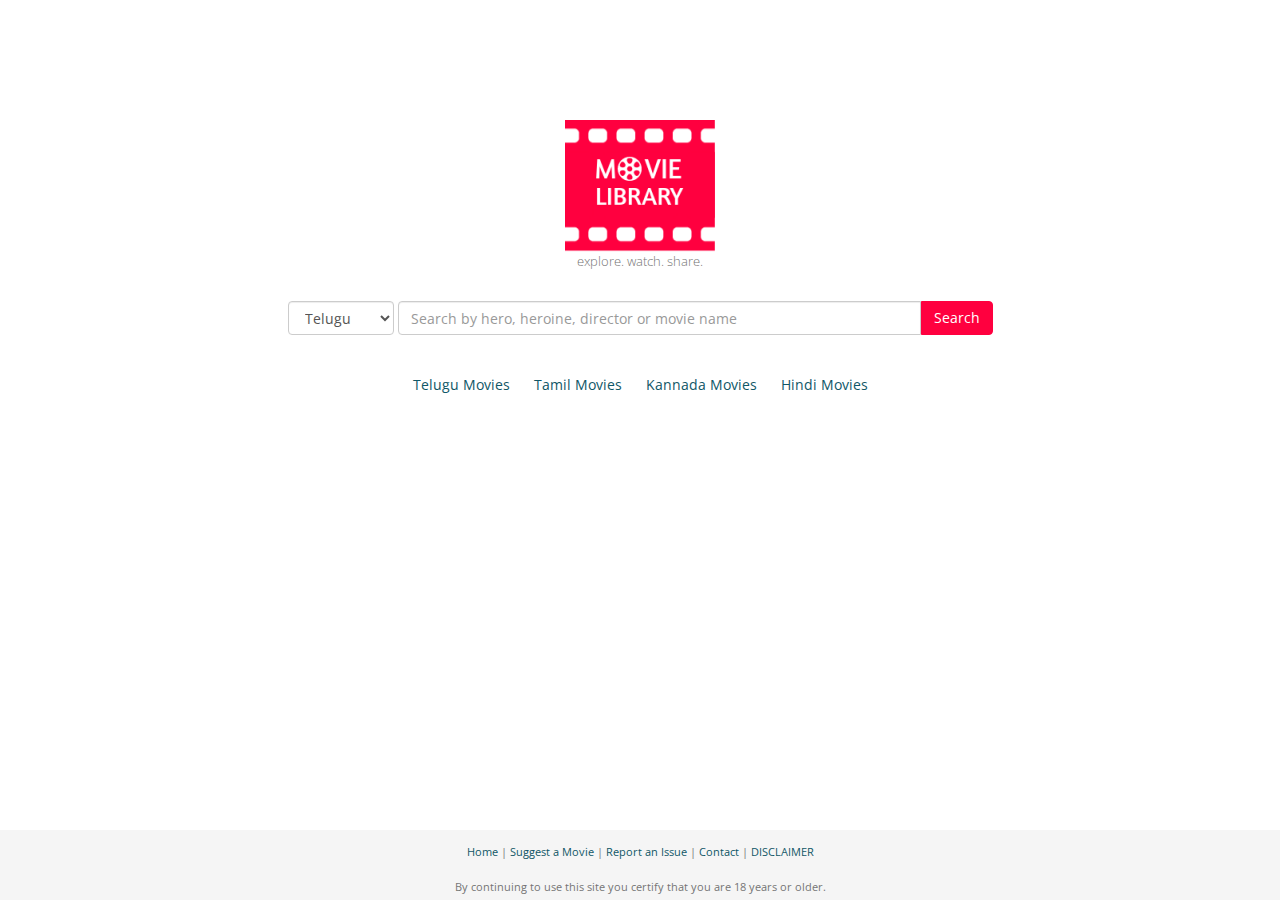
<file: index.html>
<!DOCTYPE html>
<html lang="en">
    <head>
        <meta charset="utf-8">
        <meta http-equiv="X-UA-Compatible" content="IE=edge">
        <meta name="viewport" content="width=device-width, initial-scale=1">
        <!-- The above 3 meta tags *must* come first in the head; any other head content must come *after* these tags -->
        <title>A Collection of Free Movies - MovieLibrary.org</title>
        <meta name="description" content="Watch Telugu, Tamil, Kannada, Hindi, Malayalam movies uploaded to Youtube and other video sharing sites">

        <link rel="shortcut icon" href="img/icon.png">

        <!-- CSS -->
        <link href="css/bootstrap.min.css" rel="stylesheet">
        <link href="css/styles.css?v4" rel="stylesheet">
        <link href="css/awesomplete.css" rel="stylesheet">
    </head>
    <body>
        <div id="content" class="container-fluid">
            <div class="row int-vert-spacer-div"></div>
            <div class="row int-vert-spacer-div hidden-xs"></div>
            <div class="row int-vert-spacer-div hidden-xs"></div>
            <div class="row int-vert-spacer-div hidden-xs"></div>
            <div class="row">
                <div class="col-sm-12 col-xs-12 int-align-center">
                    <span class="int-heading-1"><img src="img/movie-library-logo.png" alt="Free Movie Library"></span>
                    <div class="int-footnote">explore. watch. share.</div>
                </div>
                <div class="col-sm-12 col-xs-12 int-vert-spacer-div"></div>
                <div class="col-sm-12 col-xs-12 int-align-center">
                    <form class="form-inline" onsubmit="return false;" id="search_form">
                        <div class="form-group">
                            <select class="form-control" name="language" id="language" tabindex="1">
                                <option value="telugu">Telugu</option>
                                <option value="tamil">Tamil</option>
                                <option value="kannada">Kannada</option>
                                <option value="hindi">Hindi</option>
                            </select>
                        </div>
                        <div class="form-group">
                            <div class="input-group">
                                <input class="form-control" type="text" name="search_box" id="search_box" placeholder="Search by hero, heroine, director or movie name" size="60" data-multiple tabindex="2">
                                <div id="int-search-button" class="input-group-addon" tabindex="3">Search</div>
                            </div>
                        </div>
                    </form>
                </div>
                <div class="col-sm-12 col-xs-12 int-vert-spacer-div"></div>
                <div id="top-links" class="col-sm-12 col-xs-12 int-align-center">
                    <a href="search.html?language=telugu&amp;search_box=">Telugu Movies</a>
                    <a href="search.html?language=tamil&amp;search_box=">Tamil Movies</a>
                    <a href="search.html?language=kannada&amp;search_box=">Kannada Movies</a>
                    <a href="search.html?language=hindi&amp;search_box=">Hindi Movies</a>
                </div>
            </div>
        </div>

        <footer class="footer">
            <div>
                <a href="index.html">Home</a> | <a href="suggest_movie.html">Suggest a Movie</a> | <a href="report_issue.html">Report an Issue</a> | <a href="mailto:hello@movielibrary.org">Contact</a> | <a href="disclaimer.html">DISCLAIMER</a>
            </div>
            <div>
                <span class='st_facebook'></span>
                <span class='st_twitter'></span>
                <span class='st_pinterest'></span>
                <span class='st_googleplus'></span>
                <span class='st_tumblr'></span>
                <span class='st_yammer'></span>
                <span class='st_pocket'></span>
                <span class='st_stumbleupon'></span>
                <span class='st_buffer'></span>
                <span class='st_myspace'></span>
                <span class='st_instapaper'></span>
                <span class='st_flipboard'></span>
            </div>
            <div class="disclaimer">By continuing to use this site you certify that you are 18 years or older.</div>
        </footer>

        <!-- jQuery (necessary for Bootstrap's JavaScript plugins) -->
        <script src="js/jquery.js"></script>
        <script src="js/bootstrap.min.js"></script>

        <!-- search functions -->
        <script src="js/utils.js"></script>
        <script src="js/awesomplete.min.js"></script>
        <script src="js/search.js"></script>

        <!-- sharethis code -->
        <script type="text/javascript">var switchTo5x=true;</script>
        <script type="text/javascript" src="//w.sharethis.com/button/buttons.js"></script>
        <script type="text/javascript">stLight.options({publisher: "2d8a3b15-a617-4815-9211-b1b86ef92253", doNotHash: false, doNotCopy: false, hashAddressBar: false});</script>
    </body>
</html>
</file>
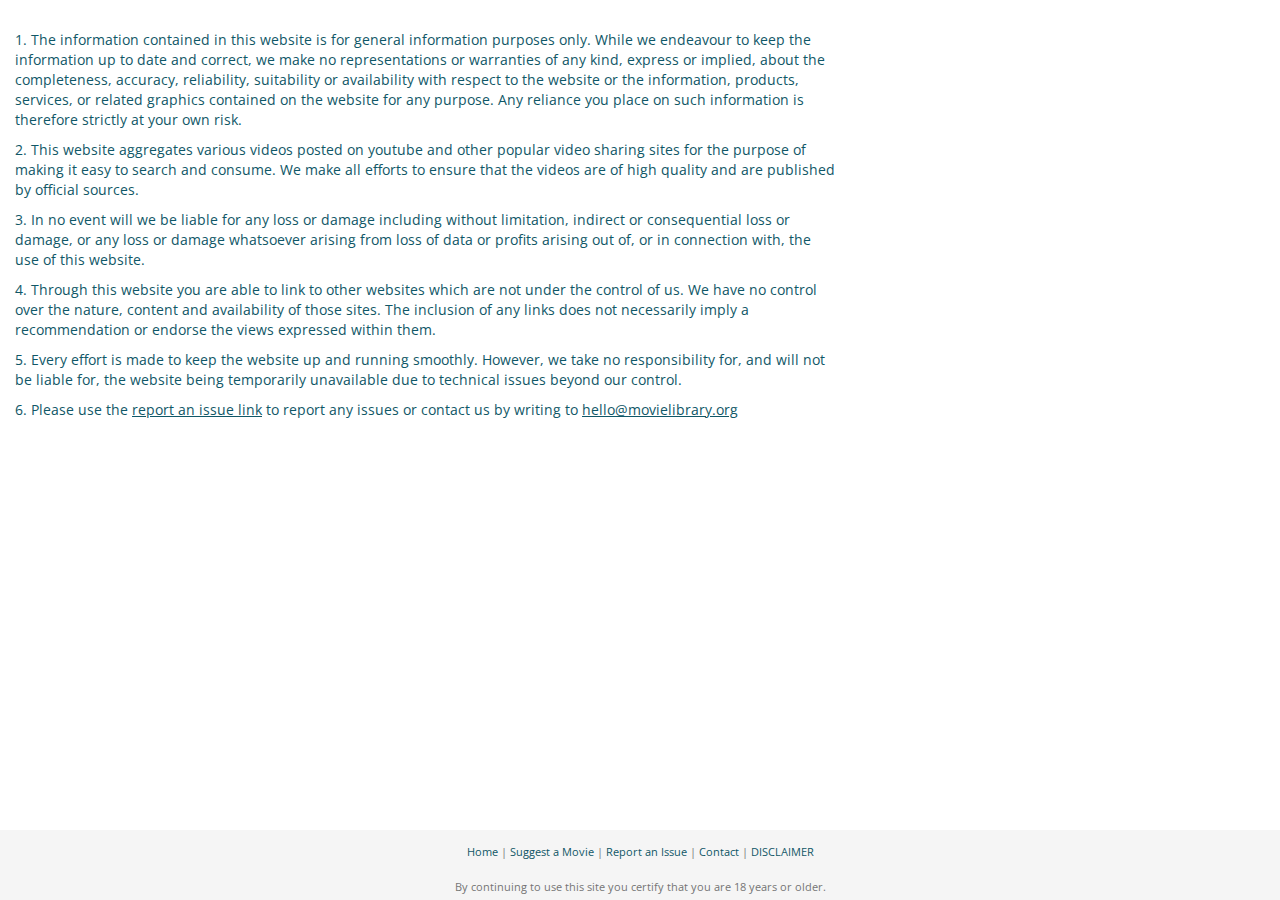
<file: disclaimer.html>
<!DOCTYPE html>
<html lang="en">
    <head>
        <meta charset="utf-8">
        <meta http-equiv="X-UA-Compatible" content="IE=edge">
        <meta name="viewport" content="width=device-width, initial-scale=1">
        <!-- The above 3 meta tags *must* come first in the head; any other head content must come *after* these tags -->
        <title>Disclaimer - MovieLibrary.org</title>

        <link rel="shortcut icon" href="img/icon.png">

        <!-- CSS -->
        <link href="css/bootstrap.min.css" rel="stylesheet">
        <link href="css/styles.css?v4" rel="stylesheet">
    </head>
    <body>
        <div class="container-fluid">
            <div class="col-sm-12 col-xs-12 int-vert-spacer-div"></div>
            <div class="row">
                <div class="col-sm-8 col-xs-12">
                    <p>1. The information contained in this website is for general information purposes only. While we endeavour to keep the information up to date and correct, we make no representations or warranties of any kind, express or implied, about the completeness, accuracy, reliability, suitability or availability with respect to the website or the information, products, services, or related graphics contained on the website for any purpose. Any reliance you place on such information is therefore strictly at your own risk.</p>
                    <p>2. This website aggregates various videos posted on youtube and other popular video sharing sites for the purpose of making it easy to search and consume. We make all efforts to ensure that the videos are of high quality and are published by official sources.</p>
                    <p>3. In no event will we be liable for any loss or damage including without limitation, indirect or consequential loss or damage, or any loss or damage whatsoever arising from loss of data or profits arising out of, or in connection with, the use of this website.</p>
                    <p>4. Through this website you are able to link to other websites which are not under the control of us. We have no control over the nature, content and availability of those sites. The inclusion of any links does not necessarily imply a recommendation or endorse the views expressed within them.</p>
                    <p>5. Every effort is made to keep the website up and running smoothly. However, we take no responsibility for, and will not be liable for, the website being temporarily unavailable due to technical issues beyond our control.</p>
                    <p>6. Please use the <a href="report_issue.html"><u>report an issue link</u></a> to report any issues or contact us by writing to <a href="mailto:hello@movielibrary.org"><u>hello@movielibrary.org</u></a></p>
                </div>
            </div>
        </div>

        <footer class="footer">
            <div>
                <a href="index.html">Home</a> | <a href="suggest_movie.html">Suggest a Movie</a> | <a href="report_issue.html">Report an Issue</a> | <a href="mailto:hello@movielibrary.org">Contact</a> | <a href="disclaimer.html">DISCLAIMER</a>
            </div>
            <div>
                <span class='st_facebook'></span>
                <span class='st_twitter'></span>
                <span class='st_pinterest'></span>
                <span class='st_googleplus'></span>
                <span class='st_tumblr'></span>
                <span class='st_yammer'></span>
                <span class='st_pocket'></span>
                <span class='st_stumbleupon'></span>
                <span class='st_buffer'></span>
                <span class='st_myspace'></span>
                <span class='st_instapaper'></span>
                <span class='st_flipboard'></span>
            </div>
            <div class="disclaimer">By continuing to use this site you certify that you are 18 years or older.</div>
        </footer>

        <!-- jQuery (necessary for Bootstrap's JavaScript plugins) -->
        <script src="js/jquery.js"></script>
        <script src="js/bootstrap.min.js"></script>

        <script>
          (function(i,s,o,g,r,a,m){i['GoogleAnalyticsObject']=r;i[r]=i[r]||function(){
          (i[r].q=i[r].q||[]).push(arguments)},i[r].l=1*new Date();a=s.createElement(o),
          m=s.getElementsByTagName(o)[0];a.async=1;a.src=g;m.parentNode.insertBefore(a,m)
          })(window,document,'script','https://www.google-analytics.com/analytics.js','ga');

          ga('create', 'UA-84716300-1', 'auto');
          ga('send', 'pageview');
        </script>

        <!-- share this code -->
        <script type="text/javascript">var switchTo5x=true;</script>
        <script type="text/javascript" src="//w.sharethis.com/button/buttons.js"></script>
        <script type="text/javascript">stLight.options({publisher: "2d8a3b15-a617-4815-9211-b1b86ef92253", doNotHash: false, doNotCopy: false, hashAddressBar: false});</script>
    </body>
</html>
</file>
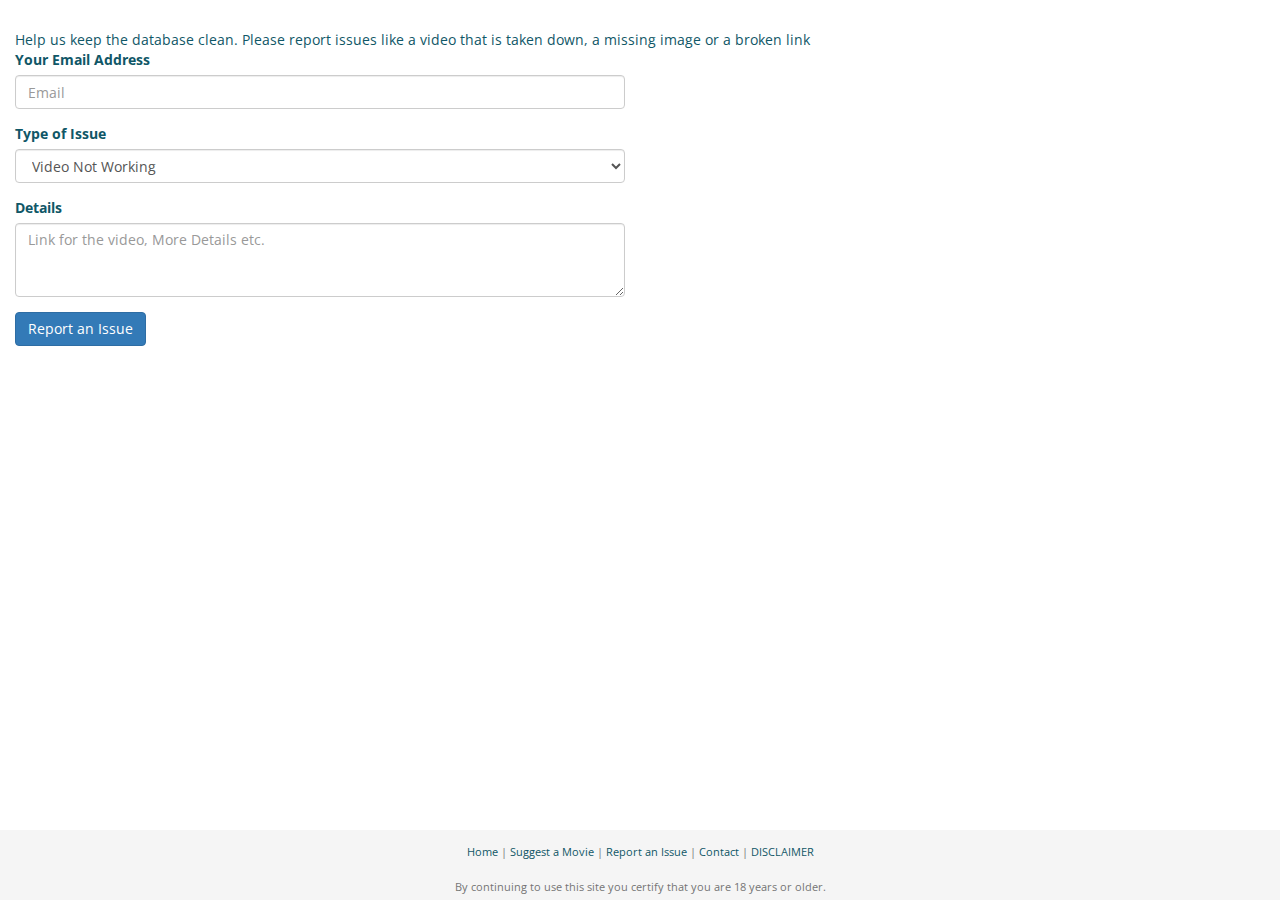
<file: report_issue.html>
<!DOCTYPE html>
<html lang="en">
    <head>
        <meta charset="utf-8">
        <meta http-equiv="X-UA-Compatible" content="IE=edge">
        <meta name="viewport" content="width=device-width, initial-scale=1">
        <!-- The above 3 meta tags *must* come first in the head; any other head content must come *after* these tags -->
        <title>Report an Issue - MovieLibrary.org</title>

        <link rel="shortcut icon" href="img/icon.png">

        <!-- CSS -->
        <link href="css/bootstrap.min.css" rel="stylesheet">
        <link href="css/styles.css?v4" rel="stylesheet">
        <link href="css/awesomplete.css" rel="stylesheet">
    </head>
    <body>
        <div class="container-fluid">
            <div class="col-sm-12 col-xs-12 int-vert-spacer-div"></div>
            <div class="row">
                <div class="col-sm-8 col-xs-6">
                    Help us keep the database clean. Please report issues like a video that is taken down, a missing image or a broken link
                </div>
            </div>
            <div class="row">
                <div id="form_content" class="col-sm-6 col-xs-12">
                    <form id="report_issue_form" onsubmit="return false;" method="POST">
                        <div class="form-group">
                            <label for="email">Your Email Address</label>
                            <input type="email" class="form-control" name="entry.905988316" id="entry.905988316" placeholder="Email">
                        </div>
                        <div class="form-group">
                            <label for="issue_type">Type of Issue</label>
                            <select class="form-control" name="entry.630563555" id="entry.630563555">
                                <option value="Video Not Working">Video Not Working</option>
                                <option value="Image Not Loading">Image Not Loading</option>
                                <option value="Broken Link">Broken Link</option>
                                <option value="Category Suggestion">Category Suggestion</option>
                                <option value="Unable to use the Site">Unable to use the Site</option>
                                <option value="Copyright Infringement">Copyright Infringement</option>
                                <option value="Other">Other</option>
                            </select>
                        </div>
                        <div class="form-group">
                            <label for="issue_details">Details</label>
                            <textarea class="form-control" name="entry.829285092" id="entry.829285092" rows="3" placeholder="Link for the video, More Details etc."></textarea>
                        </div>
                        <span id="form_submit_result"><button type="submit" class="btn btn-primary">Report an Issue</button></span>
                    </form>
                </div>
            </div>
        </div>

        <footer class="footer">
            <div>
                <a href="index.html">Home</a> | <a href="suggest_movie.html">Suggest a Movie</a> | <a href="report_issue.html">Report an Issue</a> | <a href="mailto:hello@movielibrary.org">Contact</a> | <a href="disclaimer.html">DISCLAIMER</a>
            </div>
            <div>
                <span class='st_facebook'></span>
                <span class='st_twitter'></span>
                <span class='st_pinterest'></span>
                <span class='st_googleplus'></span>
                <span class='st_tumblr'></span>
                <span class='st_yammer'></span>
                <span class='st_pocket'></span>
                <span class='st_stumbleupon'></span>
                <span class='st_buffer'></span>
                <span class='st_myspace'></span>
                <span class='st_instapaper'></span>
                <span class='st_flipboard'></span>
            </div>
            <div class="disclaimer">By continuing to use this site you certify that you are 18 years or older.</div>
        </footer>

        <!-- jQuery (necessary for Bootstrap's JavaScript plugins) -->
        <script src="js/jquery.js"></script>
        <script src="js/bootstrap.min.js"></script>

        <!-- functions -->
        <script src="js/utils.js"></script>
        <script type="text/javascript">
            $('#report_issue_form').submit(function(){
                $.ajax({
                    url: "https://docs.google.com/forms/d/e/1FAIpQLSe7x7XKwA7a_aN2WHOye5BUIG9PxAuEvvUxKKYOEWFQ8WvF7Q/formResponse",
                    type: "POST",
                    data: $('#report_issue_form').serialize(),
                    cache: false,
                    processData: false,
                    success: function() {
                        $('#form_submit_result').html('Thank you for bringing this issue to our notice.');
                    },
                    error: function() {
                        $('#form_submit_result').html('Thank you for bringing this issue to our notice.');
                    },
                });
            });
        </script>

        <script>
          (function(i,s,o,g,r,a,m){i['GoogleAnalyticsObject']=r;i[r]=i[r]||function(){
          (i[r].q=i[r].q||[]).push(arguments)},i[r].l=1*new Date();a=s.createElement(o),
          m=s.getElementsByTagName(o)[0];a.async=1;a.src=g;m.parentNode.insertBefore(a,m)
          })(window,document,'script','https://www.google-analytics.com/analytics.js','ga');

          ga('create', 'UA-84716300-1', 'auto');
          ga('send', 'pageview');
        </script>

        <!-- share this code -->
        <script type="text/javascript">var switchTo5x=true;</script>
        <script type="text/javascript" src="//w.sharethis.com/button/buttons.js"></script>
        <script type="text/javascript">stLight.options({publisher: "2d8a3b15-a617-4815-9211-b1b86ef92253", doNotHash: false, doNotCopy: false, hashAddressBar: false});</script>
    </body>
</html>
</file>
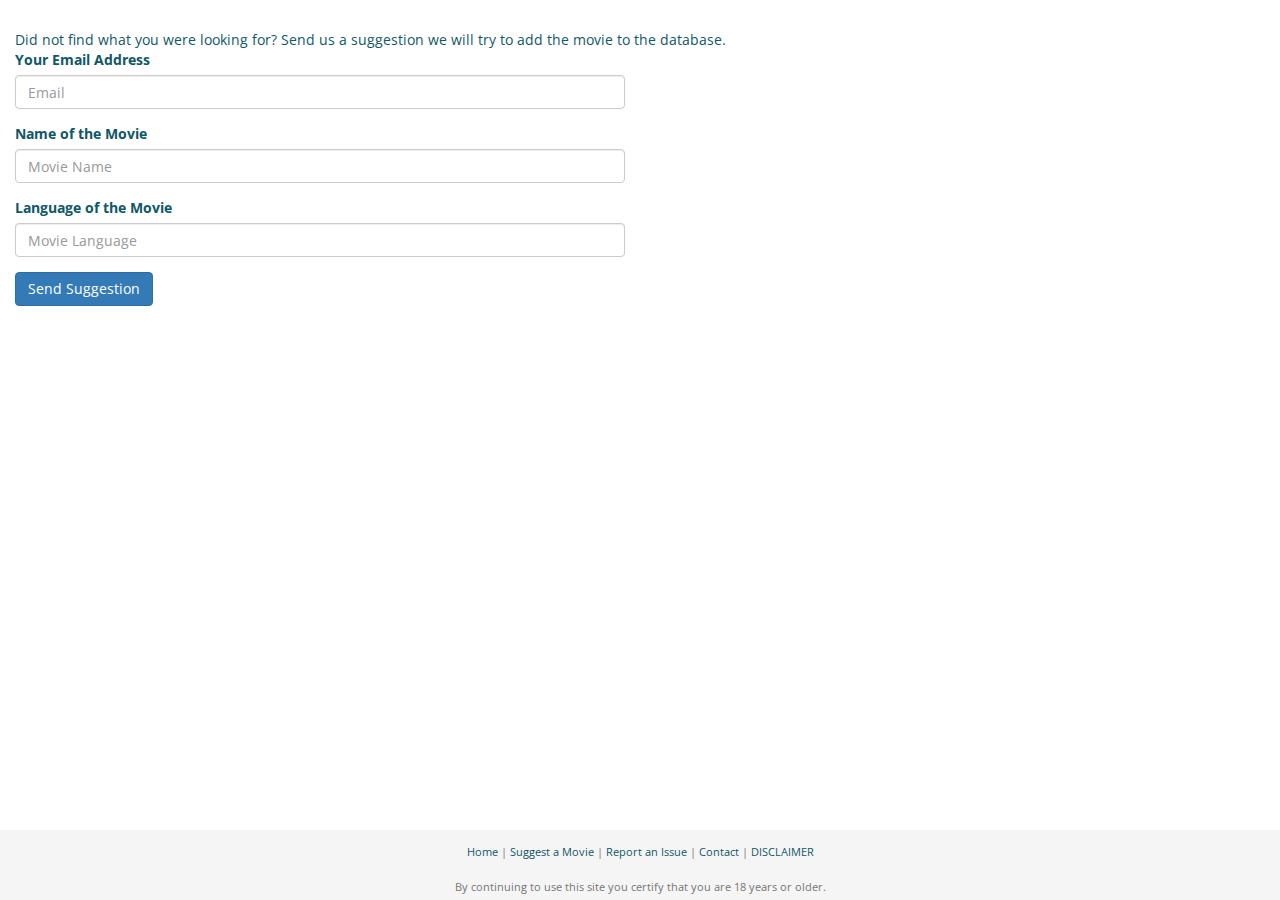
<file: suggest_movie.html>
<!DOCTYPE html>
<html lang="en">
    <head>
        <meta charset="utf-8">
        <meta http-equiv="X-UA-Compatible" content="IE=edge">
        <meta name="viewport" content="width=device-width, initial-scale=1">
        <!-- The above 3 meta tags *must* come first in the head; any other head content must come *after* these tags -->
        <title>Suggest a Movie - MovieLibrary.org</title>
        <meta name="description" content="Suggest a new movie to be uploaded to the MovieLibrary.org database">

        <link rel="shortcut icon" href="img/icon.png">

        <!-- CSS -->
        <link href="css/bootstrap.min.css" rel="stylesheet">
        <link href="css/styles.css?v4" rel="stylesheet">
        <link href="css/awesomplete.css" rel="stylesheet">
    </head>
    <body>
        <div class="container-fluid">
            <div class="col-sm-12 col-xs-12 int-vert-spacer-div"></div>
            <div class="row">
                <div class="col-sm-8 col-xs-6">
                    Did not find what you were looking for? Send us a suggestion we will try to add the movie to the database.
                </div>
            </div>
            <div class="row">
                <div id="form_content" class="col-sm-6 col-xs-12">
                    <form id="movie_suggestion_form" onsubmit="return false;" method="POST">
                        <div class="form-group">
                            <label for="email">Your Email Address</label>
                            <input type="email" class="form-control" name="entry.761585081" id="entry.761585081" placeholder="Email">
                        </div>
                        <div class="form-group">
                            <label for="movie_name">Name of the Movie</label>
                            <input type="text" class="form-control" name="entry.1856818006" id="entry.1856818006" placeholder="Movie Name">
                        </div>
                        <div class="form-group">
                            <label for="movie_lang">Language of the Movie</label>
                            <input type="text" class="form-control" name="entry.1954520318" id="entry.1954520318" placeholder="Movie Language">
                        </div>
                        <span id="form_submit_result"><button type="submit" class="btn btn-primary">Send Suggestion</button></span>
                    </form>
                </div>
            </div>
        </div>

        <footer class="footer">
            <div>
                <a href="index.html">Home</a> | <a href="suggest_movie.html">Suggest a Movie</a> | <a href="report_issue.html">Report an Issue</a> | <a href="mailto:hello@movielibrary.org">Contact</a> | <a href="disclaimer.html">DISCLAIMER</a>
            </div>
            <div>
                <span class='st_facebook'></span>
                <span class='st_twitter'></span>
                <span class='st_pinterest'></span>
                <span class='st_googleplus'></span>
                <span class='st_tumblr'></span>
                <span class='st_yammer'></span>
                <span class='st_pocket'></span>
                <span class='st_stumbleupon'></span>
                <span class='st_buffer'></span>
                <span class='st_myspace'></span>
                <span class='st_instapaper'></span>
                <span class='st_flipboard'></span>
            </div>
            <div class="disclaimer">By continuing to use this site you certify that you are 18 years or older.</div>
        </footer>

        <!-- jQuery (necessary for Bootstrap's JavaScript plugins) -->
        <script src="js/jquery.js"></script>
        <script src="js/bootstrap.min.js"></script>

        <!-- functions -->
        <script src="js/utils.js"></script>
        <script type="text/javascript">
            $('#movie_suggestion_form').submit(function(){
                $.ajax({
                    url: "https://docs.google.com/forms/d/e/1FAIpQLSd5O2AqSdgvo46iY8iLA_Z3sMJHMNaE0auMZ5WRZmEo0Loe_Q/formResponse",
                    type: "POST",
                    data: $('#movie_suggestion_form').serialize(),
                    cache: false,
                    processData: false,
                    success: function() {
                        $('#form_submit_result').html('Thank you for suggesting a movie.');
                    },
                    error: function() {
                        $('#form_submit_result').html('Thank you for suggesting a movie.');
                    },
                });
            });
        </script>

        <script>
          (function(i,s,o,g,r,a,m){i['GoogleAnalyticsObject']=r;i[r]=i[r]||function(){
          (i[r].q=i[r].q||[]).push(arguments)},i[r].l=1*new Date();a=s.createElement(o),
          m=s.getElementsByTagName(o)[0];a.async=1;a.src=g;m.parentNode.insertBefore(a,m)
          })(window,document,'script','https://www.google-analytics.com/analytics.js','ga');

          ga('create', 'UA-84716300-1', 'auto');
          ga('send', 'pageview');
        </script>

        <!-- share this code -->
        <script type="text/javascript">var switchTo5x=true;</script>
        <script type="text/javascript" src="//w.sharethis.com/button/buttons.js"></script>
        <script type="text/javascript">stLight.options({publisher: "2d8a3b15-a617-4815-9211-b1b86ef92253", doNotHash: false, doNotCopy: false, hashAddressBar: false});</script>
    </body>
</html>
</file>
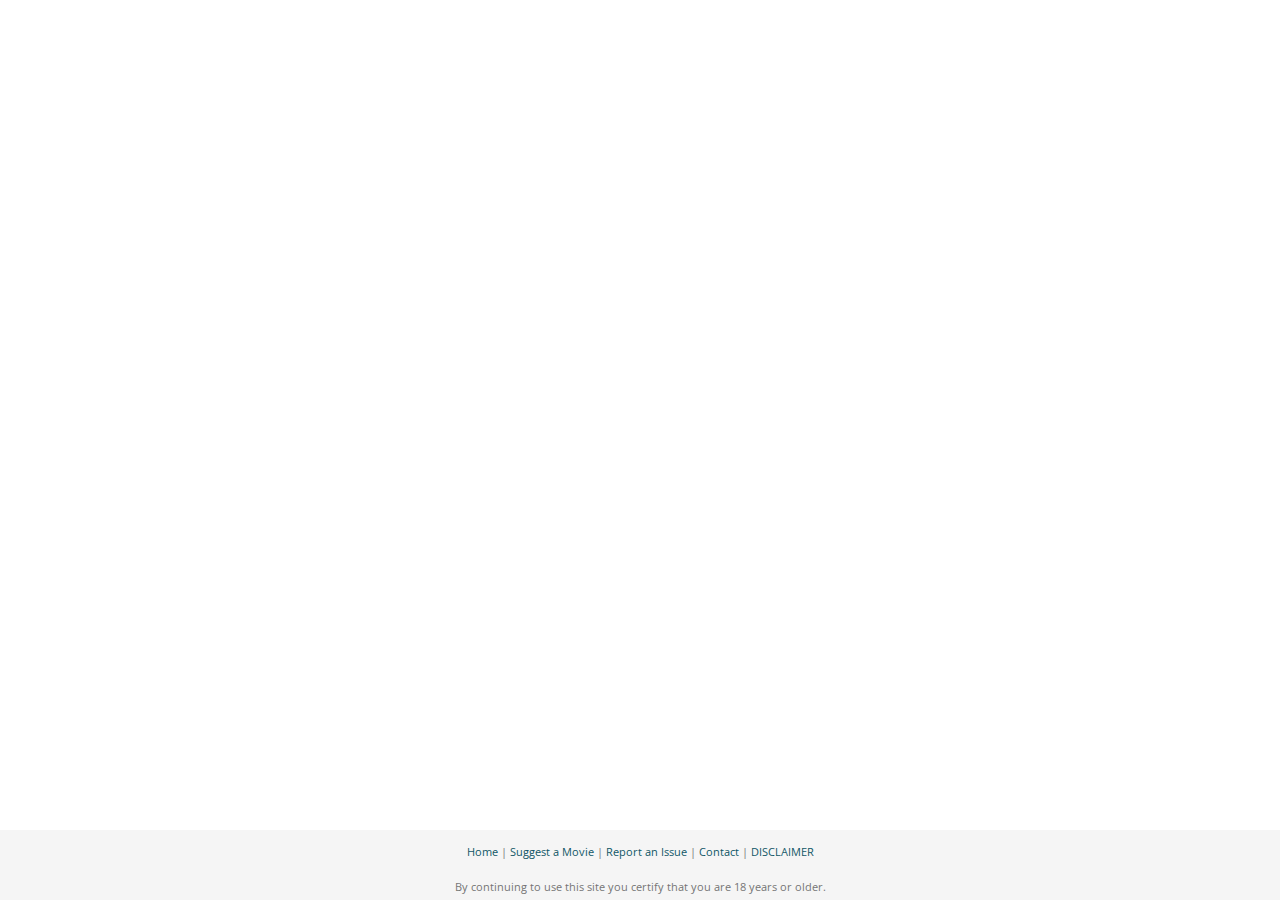
<file: view.html>
<!DOCTYPE html>
<html lang="en">
    <head>
        <meta charset="utf-8">
        <meta http-equiv="X-UA-Compatible" content="IE=edge">
        <meta name="viewport" content="width=device-width, initial-scale=1">
        <!-- The above 3 meta tags *must* come first in the head; any other head content must come *after* these tags -->
        <title>Watch Free Movies on MovieLibrary.org</title>
        <meta name="description" content="Watch Telugu, Tamil, Kannada, Hindi, Malayalam movies uploaded to Youtube and other video sharing sites">

        <link rel="shortcut icon" href="img/icon.png">

        <!-- CSS -->
        <link href="css/bootstrap.min.css" rel="stylesheet">
        <link href="css/styles.css?v4" rel="stylesheet">
    </head>
    <body>
    <iframe id="video_frame" src="" frameborder="0" allowfullscreen></iframe>

    <footer class="footer">
        <div>
            <a href="index.html">Home</a> | <a href="suggest_movie.html">Suggest a Movie</a> | <a href="report_issue.html">Report an Issue</a> | <a href="mailto:hello@movielibrary.org">Contact</a> | <a href="disclaimer.html">DISCLAIMER</a>
        </div>
        <div>
            <span class='st_facebook'></span>
            <span class='st_twitter'></span>
            <span class='st_pinterest'></span>
            <span class='st_googleplus'></span>
            <span class='st_tumblr'></span>
            <span class='st_yammer'></span>
            <span class='st_pocket'></span>
            <span class='st_stumbleupon'></span>
            <span class='st_buffer'></span>
            <span class='st_myspace'></span>
            <span class='st_instapaper'></span>
            <span class='st_flipboard'></span>
        </div>
        <div class="disclaimer">By continuing to use this site you certify that you are 18 years or older.</div>
    </footer>

        <!-- jQuery (necessary for Bootstrap's JavaScript plugins) -->
        <script src="js/jquery.js"></script>
        <script src="js/bootstrap.min.js"></script>

        <!-- load video -->
        <script src="js/utils.js"></script>
        <script type="text/javascript">
            var href = window.location.href;
            var query_string = href.split('?');
            var params = extract_params(query_string[1]);
            $('#video_frame').attr('src', params['url']);
            $('#video_frame').css('height', $('footer').offset()['top'] - 25);
        </script>

        <script>
          (function(i,s,o,g,r,a,m){i['GoogleAnalyticsObject']=r;i[r]=i[r]||function(){
          (i[r].q=i[r].q||[]).push(arguments)},i[r].l=1*new Date();a=s.createElement(o),
          m=s.getElementsByTagName(o)[0];a.async=1;a.src=g;m.parentNode.insertBefore(a,m)
          })(window,document,'script','https://www.google-analytics.com/analytics.js','ga');

          ga('create', 'UA-84716300-1', 'auto');
          ga('send', 'pageview');
        </script>

        <!-- share this code -->
        <script type="text/javascript">var switchTo5x=true;</script>
        <script type="text/javascript" src="//w.sharethis.com/button/buttons.js"></script>
        <script type="text/javascript">stLight.options({publisher: "2d8a3b15-a617-4815-9211-b1b86ef92253", doNotHash: false, doNotCopy: false, hashAddressBar: false});</script>
    </body>
</html>
</file>
<file: css/styles.css>
@import url(https://fonts.googleapis.com/css?family=Open+Sans:300,400,600,800,300italic,400italic,600italic);
@import url(https://fonts.googleapis.com/css?family=Roboto);

body{
    background-color: #fff;
    font-family: 'Open Sans', 'Roboto';
    color: #105767;
}

.search_page{
    padding-top: 60px;
}

a{
    cursor: pointer;
    color: #105767;
}

.int-vert-spacer-div{
    height:30px;
}
.int-section-divider{
    width: 100%;
    margin-top: 10px;
    margin-bottom: 10px;
    border-top: 1px solid rgba(100,100,100,.2);
}

#int-heading-home{
    padding-top: 125px;
}

.int-align-center{
    text-align: center;
}

.int-heading-1{
    font-weight: 600;
    font-size: 24pt;
}
.int-heading-2{
    font-weight: 400;
    font-size: 16pt;
}
.int-heading-3{
    font-weight: 400;
    font-size: 14pt;
}
.int-footnote{
    font-weight: 200;
    font-size: 10pt;
    color: #757575;
}

#int-search-button-menu, #int-search-button{
    border: 1px solid #ff003f;
    background-color: #ff003f;
    color: #fff;
    cursor: pointer;
}

.footer{
    position: fixed;
    bottom: 0;
    width: 100%;
    height: auto;
    background-color: #f5f5f5;
    color: #757575;
    text-align: center;
    padding: 5px;
    font-size: 8pt;
}

.footer div{
    padding-top: 10px;
}

.int-pull-right{
    padding-top: 5px;
    text-align: right;
}

#search-suggestions{
    position: absolute;
    display: none;
    background-color: #f5f5f5;
    color: #555;
    height: auto;
    text-align: left;
}

#suggestions-list{
    list-style-type: none;
    padding: 10px;
}

#navbar-collapse{
    padding-top: 9px;
}

#modal{
    position: absolute;
    display: none;
    left: 0;
    top: 0;
    width: 100%;
    height: 100%;
    text-align: center;
    background-color: rgba(0,0,0,0.9);
    color: #fff;
    z-index: 10000;
    padding-top: 150px;
}

.int-video-result{
    padding-top:10px;
    text-align: center;
    height: 160px;
    overflow: hidden;
}
.int-video-result img{
    width: 100%;
    max-height: 110px;
}
@media (min-width: 768px){
    .int-video-result{
        padding-top:10px;
        text-align: center;
        height: 230px;
        overflow: hidden;
    }

    .int-video-result img{
        width: 100%;
        max-height: 175px;
    }
}


iframe{
    width: 100%;
}

#content{
    padding-bottom: 150px;
}

#top-links a{
    display: inline-block;
    padding: 10px;
}
</file>
<file: css/awesomplete.css>
.awesomplete [hidden] {
    display: none;
}

.awesomplete .visually-hidden {
    position: absolute;
    clip: rect(0, 0, 0, 0);
}

.awesomplete {
    position: relative;
    text-align: left;
}

.awesomplete > input {
    display: block;
}

.awesomplete > ul {
    position: absolute;
    top: 30px;
    left: 0;
    z-index: 1000;
    min-width: 100%;
    box-sizing: border-box;
    list-style: none;
    padding: 0;
    margin: 0;
    background: #fff;
}

.awesomplete > ul:empty {
    display: none;
}

.awesomplete > ul {
	border-radius: .3em;
	margin: .2em 0 0;
	background: hsla(0,0%,100%,.9);
	background: linear-gradient(to bottom right, white, hsla(0,0%,100%,.8));
	border: 1px solid rgba(0,0,0,.3);
	box-shadow: .05em .2em .6em rgba(0,0,0,.2);
	text-shadow: none;
}

@supports (transform: scale(0)) {
	.awesomplete > ul {
		transition: .3s cubic-bezier(.4,.2,.5,1.4);
		transform-origin: 1.43em -.43em;
	}
	
	.awesomplete > ul[hidden],
	.awesomplete > ul:empty {
		opacity: 0;
		transform: scale(0);
		display: block;
		transition-timing-function: ease;
	}
}

	/* Pointer */
	.awesomplete > ul:before {
		content: "";
		position: absolute;
		top: -.43em;
		left: 1em;
		width: 0; height: 0;
		padding: .4em;
		background: white;
		border: inherit;
		border-right: 0;
		border-bottom: 0;
		-webkit-transform: rotate(45deg);
		transform: rotate(45deg);
	}

	.awesomplete > ul > li {
		position: relative;
		padding: .2em .5em;
		cursor: pointer;
	}
	
	.awesomplete > ul > li:hover {
		background: hsl(200, 40%, 80%);
		color: black;
	}
	
	.awesomplete > ul > li[aria-selected="true"] {
		background: hsl(205, 40%, 40%);
		color: white;
	}
	
		.awesomplete mark {
			background: hsl(65, 100%, 50%);
		}
		
		.awesomplete li:hover mark {
			background: hsl(68, 100%, 41%);
		}
		
		.awesomplete li[aria-selected="true"] mark {
			background: hsl(86, 100%, 21%);
			color: inherit;
		}
/*# sourceMappingURL=awesomplete.css.map */
</file>
